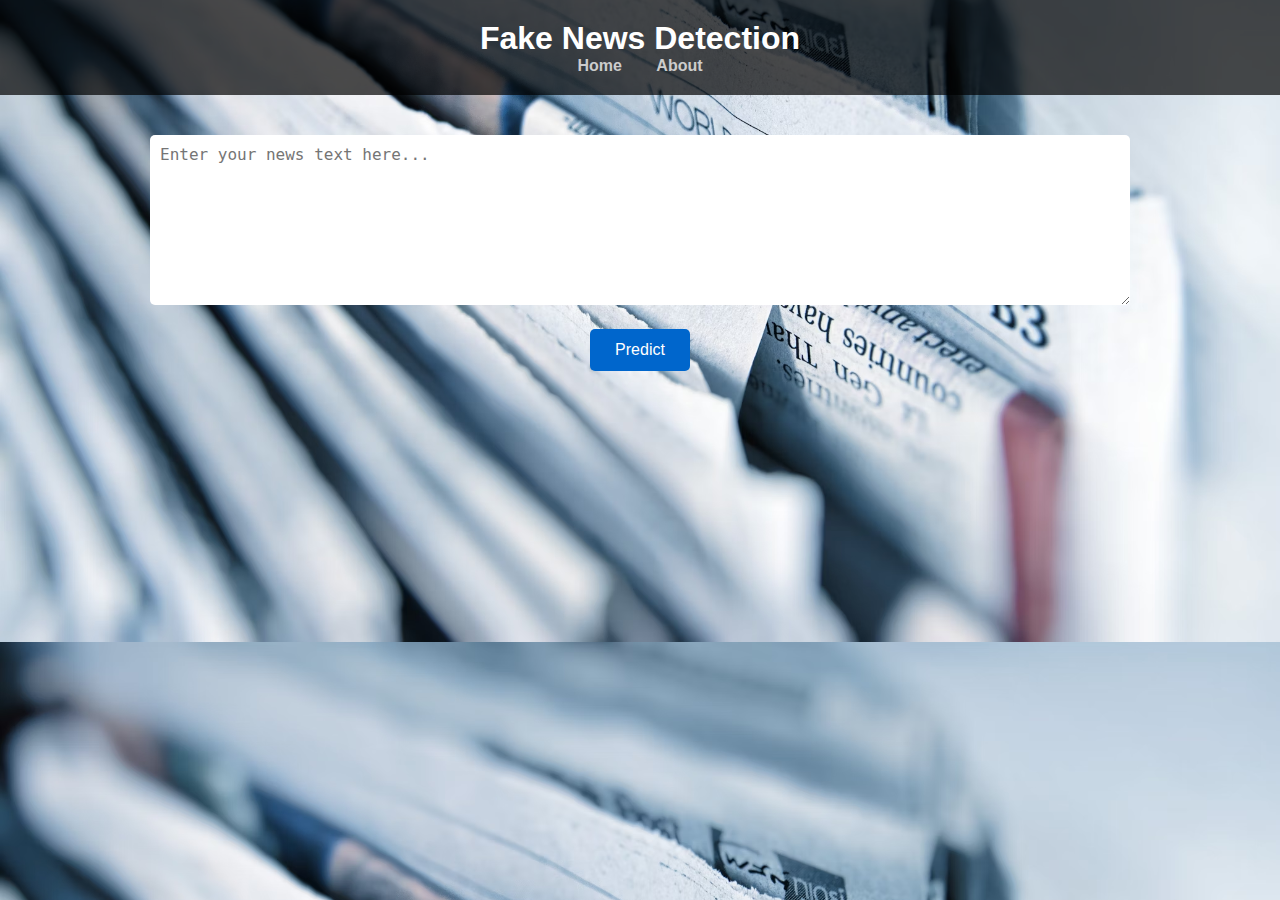
<file: index.html>
<!DOCTYPE html>
<html lang="en">
<head>
    <meta charset="UTF-8">
    <title>Fake News Detection</title>
    <link rel="stylesheet" href="style.css">
</head>
<body class="home">
    <header>
        <h1>Fake News Detection</h1>
        <nav>
            <a href="index.html">Home</a>
            <a href="about.html">About</a>
        </nav>
    </header>

    <main>
        <textarea id="newsText" placeholder="Enter your news text here..."></textarea><br>
        <button onclick="predictNews()">Predict</button>
        <p id="predictionResult"></p>
    </main>

    <script src="script.js"></script>
</body>
</html>
</file>
<file: style.css>
body {
    margin: 0;
    font-family: Arial, sans-serif;
    background-size: cover;
    background-position: center;
    color: #fff;
}

body.home {
    background-image: url('news.avif'); /* or use a URL */
}

body.about {
    background-color: #111;
}

header {
    background-color: rgba(0, 0, 0, 0.7);
    padding: 20px;
    text-align: center;
}

header h1 {
    margin: 0;
    color: #fff;
}

nav a {
    margin: 0 15px;
    color: #ccc;
    text-decoration: none;
    font-weight: bold;
}

main {
    padding: 40px;
    text-align: center;
}

textarea {
    width: 80%;
    height: 150px;
    font-size: 16px;
    padding: 10px;
    margin-bottom: 20px;
    border: none;
    border-radius: 5px;
}

button {
    padding: 12px 25px;
    font-size: 16px;
    background-color: #0066cc;
    border: none;
    border-radius: 5px;
    color: white;
    cursor: pointer;
}

button:hover {
    background-color: #004999;
}

#predictionResult {
    margin-top: 20px;
    font-size: 18px;
    font-weight: bold;
}
</file>
